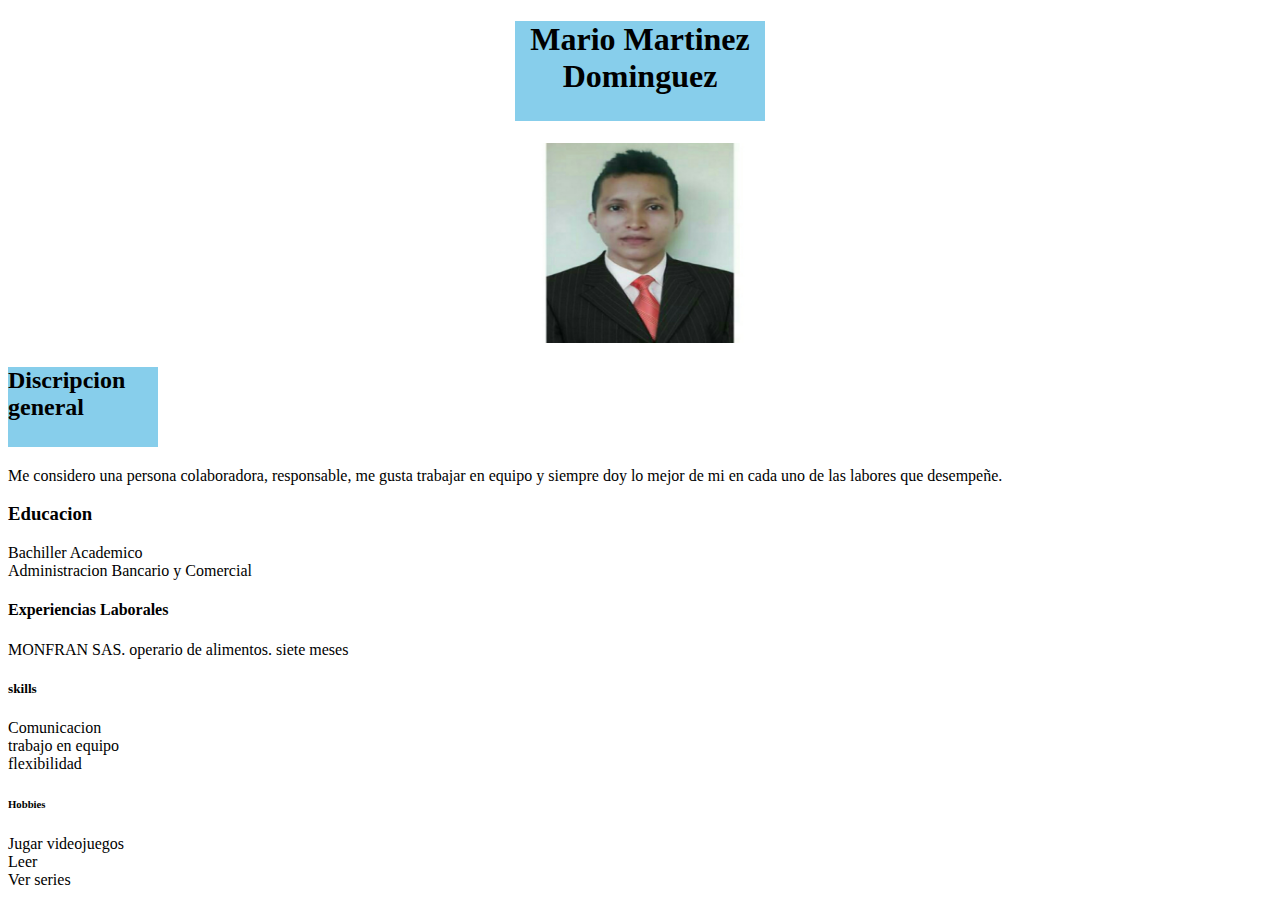
<file: 08-HTML/homework/cv.html>
<!DOCTYPE html>
<html lang="es">

<head>
    <title>Hoja de vida</title>
    <style>
        .divClass h1{
            width: 250px;
            height: 100px;
            background: skyblue;
        
        }

        h2{
            width: 150px;
            height: 80px;
            background: skyblue;
        }

        .divClass img{
            width: 250px;
            height: 200px;
        }

        

    </style>
</head>
<body>
    <div class="divClass">
        <center>
            <h1>Mario Martinez Dominguez</h1>
            <img src="imagen/mario.jpg">
        </center>
        
        <h2>Discripcion general</h2>
            <li>Me considero una persona colaboradora, responsable, me gusta trabajar en equipo y siempre doy lo mejor de mi en cada uno de las labores que desempeñe.</li>
        <h3>Educacion</h3>
            <li>Bachiller Academico</li>
            <li>Administracion Bancario y Comercial</li>
        <h4>Experiencias Laborales</h4>
            <li>MONFRAN SAS.
                operario de alimentos.
                siete meses
            </li>
        <h5>skills</h5>
            <li>Comunicacion</li>
            <li>trabajo en equipo</li>
            <li>flexibilidad</li>
        <h6>Hobbies</h6>
            <li>Jugar videojuegos</li>
            <li>Leer</li>
            <li>Ver series</li>
    </div>
</body>
</html>
</file>
